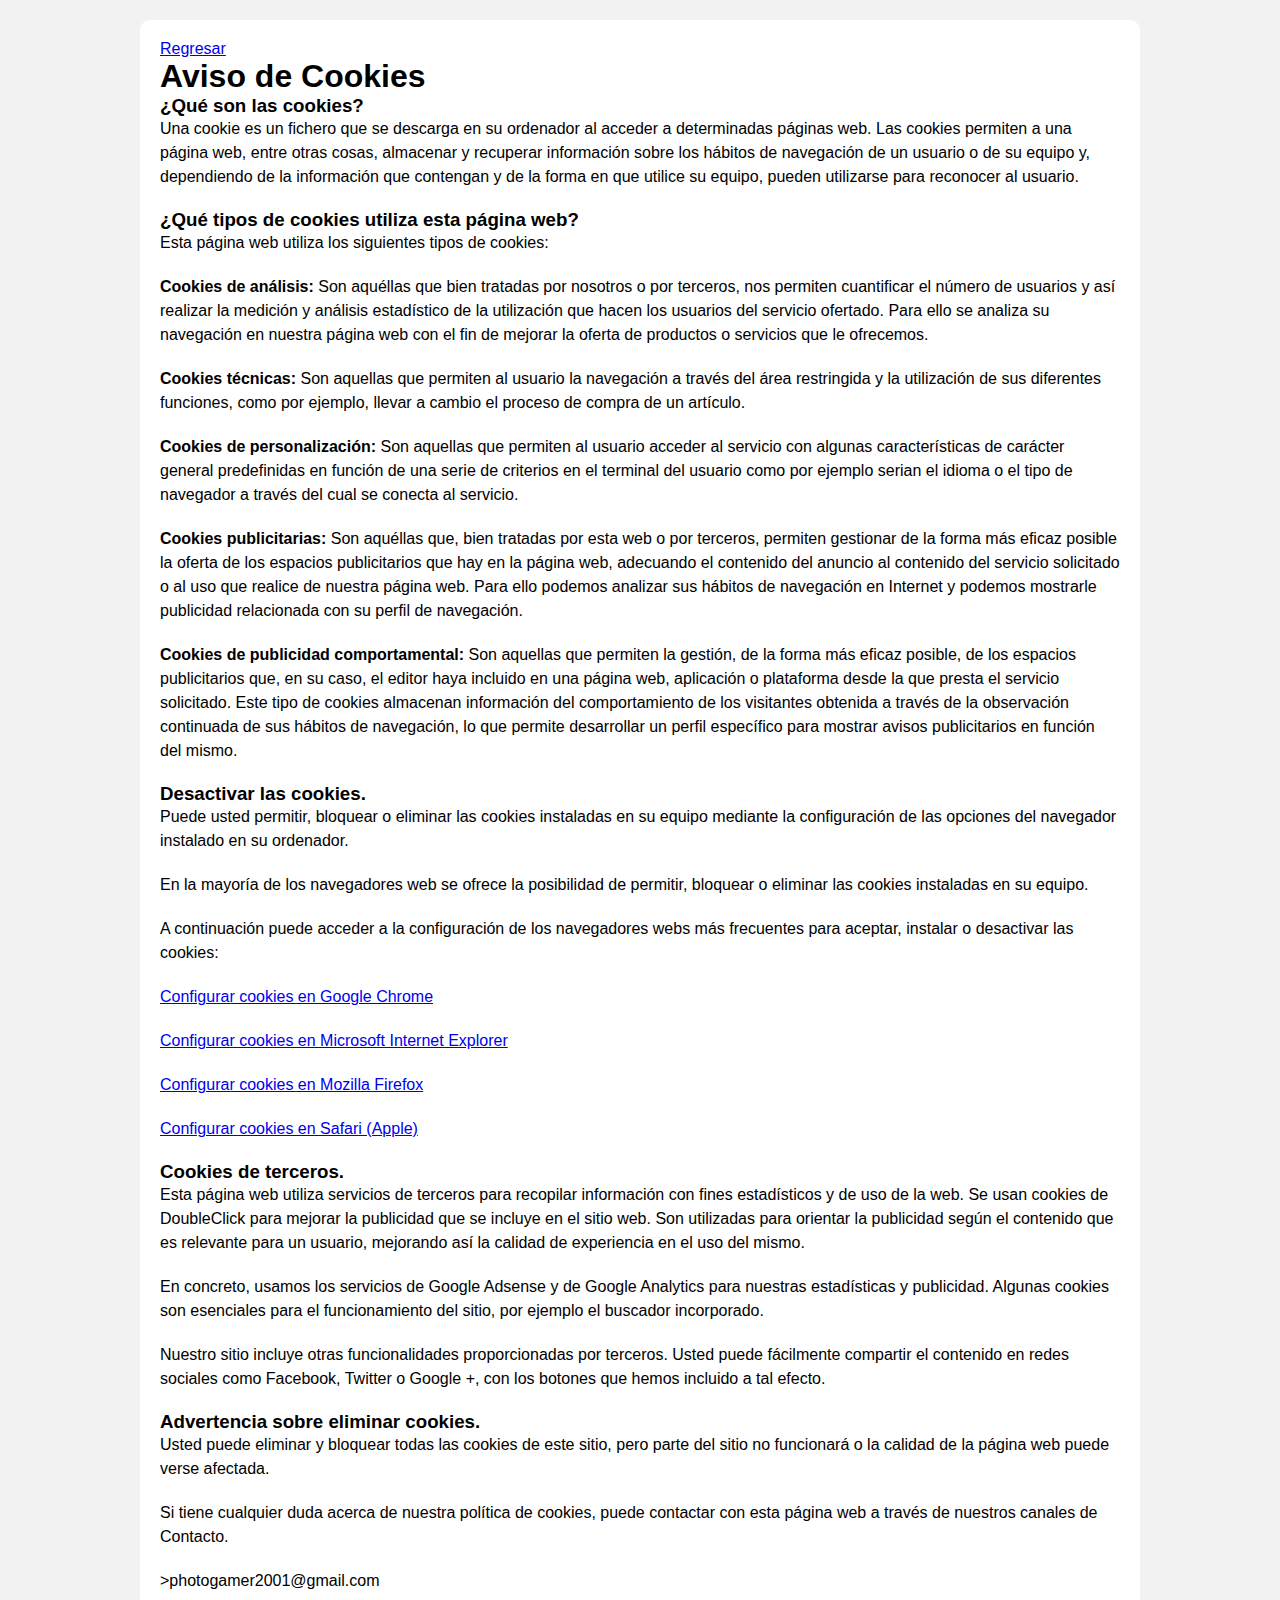
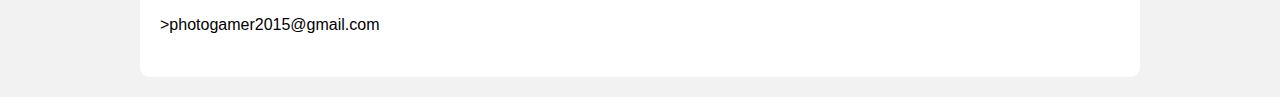
<file: aviso.html>
<!DOCTYPE html>
<html lang="en">
<head>
	<meta charset="UTF-8">
	<meta http-equiv="X-UA-Compatible" content="IE=edge">
	<meta name="viewport" content="width=device-width, initial-scale=1.0">
	<title>Aviso de Privacidad</title>
	<link rel="stylesheet" href="estilocook.css">
</head>
<body>
	<main>
		<a href="index.html" class="inicio">Regresar</a>
		<h1>Aviso de Cookies</h1>
		<h3>¿Qué son las cookies?</h3>
		<p>Una cookie es un fichero que se descarga en su ordenador al acceder a determinadas páginas web. Las cookies permiten a una página web, entre otras cosas, almacenar y recuperar información sobre los hábitos de navegación de un usuario o de su equipo y, dependiendo de la información que contengan y de la forma en que utilice su equipo, pueden utilizarse para reconocer al usuario.</p>

		<h3>¿Qué tipos de cookies utiliza esta página web?</h3>
		<p>Esta página web utiliza los siguientes tipos de cookies:</p>

		<p><b>Cookies de análisis:</b> Son aquéllas que bien tratadas por nosotros o por terceros, nos permiten cuantificar el número de usuarios y así realizar la medición y análisis estadístico de la utilización que hacen los usuarios del servicio ofertado. Para ello se analiza su navegación en nuestra página web con el fin de mejorar la oferta de productos o servicios que le ofrecemos.</p>

		<p><b>Cookies técnicas:</b> Son aquellas que permiten al usuario la navegación a través del área restringida y la utilización de sus diferentes funciones, como por ejemplo, llevar a cambio el proceso de compra de un artículo.</p>

		<p><b>Cookies de personalización:</b> Son aquellas que permiten al usuario acceder al servicio con algunas características de carácter general predefinidas en función de una serie de criterios en el terminal del usuario como por ejemplo serian el idioma o el tipo de navegador a través del cual se conecta al servicio.</p>

		<p><b>Cookies publicitarias:</b> Son aquéllas que, bien tratadas por esta web o por terceros, permiten gestionar de la forma más eficaz posible la oferta de los espacios publicitarios que hay en la página web, adecuando el contenido del anuncio al contenido del servicio solicitado o al uso que realice de nuestra página web. Para ello podemos analizar sus hábitos de navegación en Internet y podemos mostrarle publicidad relacionada con su perfil de navegación.</p>

		<p><b>Cookies de publicidad comportamental:</b> Son aquellas que permiten la gestión, de la forma más eficaz posible, de los espacios publicitarios que, en su caso, el editor haya incluido en una página web, aplicación o plataforma desde la que presta el servicio solicitado. Este tipo de cookies almacenan información del comportamiento de los visitantes obtenida a través de la observación continuada de sus hábitos de navegación, lo que permite desarrollar un perfil específico para mostrar avisos publicitarios en función del mismo.</p>

 
		<h3>Desactivar las cookies.</h3>
		<p>Puede usted permitir, bloquear o eliminar las cookies instaladas en su equipo mediante la configuración de las opciones del navegador instalado en su ordenador.</p>

		<p>En la mayoría de los navegadores web se ofrece la posibilidad de permitir, bloquear o eliminar las cookies instaladas en su equipo.</p>

		<p>A continuación puede acceder a la configuración de los navegadores webs más frecuentes para aceptar, instalar o desactivar las cookies:</p>

		<p><a href="https://support.google.com/chrome/answer/95647?hl=es" target="_blank" rel="noopener">Configurar cookies en Google Chrome</a></p>

		<p><a href="http://windows.microsoft.com/es-es/windows7/how-to-manage-cookies-in-internet-explorer-9" target="_blank" rel="noopener">Configurar cookies en Microsoft Internet Explorer</a></p>

		<p><a href="https://support.mozilla.org/es/kb/habilitar-y-deshabilitar-cookies-sitios-web-rastrear-preferencias?redirectlocale=es&amp;redirectslug=habilitar-y-deshabilitar-cookies-que-los-sitios-we" target="_blank" rel="noopener">Configurar cookies en Mozilla Firefox</a></p>

		<p><a href="https://support.apple.com/es-es/HT201265" target="_blank" rel="noopener">Configurar cookies en Safari (Apple)</a></p>

 
		<h3>Cookies de terceros.</h3>

		<p>Esta página web utiliza servicios de terceros para recopilar información con fines estadísticos y de uso de la web. Se usan cookies de DoubleClick para mejorar la publicidad que se incluye en el sitio web. Son utilizadas para orientar la publicidad según el contenido que es relevante para un usuario, mejorando así la calidad de experiencia en el uso del mismo.</p>

		<p>En concreto, usamos los servicios de Google Adsense y de Google Analytics para nuestras estadísticas y publicidad. Algunas cookies son esenciales para el funcionamiento del sitio, por ejemplo el buscador incorporado.</p>

		<p>Nuestro sitio incluye otras funcionalidades proporcionadas por terceros. Usted puede fácilmente compartir el contenido en redes sociales como Facebook, Twitter o Google +, con los botones que hemos incluido a tal efecto.</p>

 
		<h3>Advertencia sobre eliminar cookies.</h3>

		<p>Usted puede eliminar y bloquear todas las cookies de este sitio, pero parte del sitio no funcionará o la calidad de la página web puede verse afectada.</p>

		<p>Si tiene cualquier duda acerca de nuestra política de cookies, puede contactar con esta página web a través de nuestros canales de Contacto.</p>
		<p> >photogamer2001@gmail.com</p>
		<p> >photogamer2015@gmail.com </p>
                
	</main>
</body>
</html>
</file>
<file: estilocook.css>
* {
	padding: 0;
	margin: 0;
	box-sizing: border-box;
}

.inicio{
	text-align: center;
}
body {
	background: #f2f2f2;
	font-family: 'Roboto', sans-serif;
}

p {
	margin-bottom: 20px;
	line-height: 150%;
}

main {
	margin: 20px auto;
	max-width: 1000px;
	background: #fff;
	min-height: 80vh;
	padding: 20px;
	border-radius: 10px;
}

.aviso-cookies {
	display: none;
	background: #fff;
	padding: 20px;
	width: calc(100% - 40px);
	max-width: 300px;
	line-height: 150%;
	border-radius: 10px;
	position: fixed;
	bottom: 20px;
	left: 20px;
	z-index: 100;
	padding-top: 60px;
	box-shadow: 0px 2px 20px 10px rgba(222,222,222,.25);
	text-align: center;
}

.aviso-cookies.activo {
	display: block;
}

.aviso-cookies .galleta {
	max-width: 100px;
	position: absolute;
	top: -50px;
	left: calc(50% - 50px);
}

.aviso-cookies .titulo,
.aviso-cookies .parrafo {
	margin-bottom: 15px;
}

.aviso-cookies .boton {
	width: 100%;
	background: #595959;
	border: none;
	color: #fff;
	font-family: 'Roboto', sans-serif;
	text-align: center;
	padding: 15px 20px;
	font-weight: 700;
	cursor: pointer;
	transition: .3s ease all;
	border-radius: 5px;
	margin-bottom: 15px;
	font-size: 14px;
}

.aviso-cookies .boton:hover {
	background: #000;
}

.aviso-cookies .enlace {
	color: #4DBFFF;
	text-decoration: none;
	font-size: 14px;
}

.aviso-cookies .enlace:hover {
	text-decoration: underline;
}

.fondo-aviso-cookies {
	display: none;
	background: rgba(0,0,0,.20);
	position: fixed;
	z-index: 99;
	width: 800vw;
	height: 800vh;
	top: 0;
	left: 0;
}

.fondo-aviso-cookies.activo {
	display: block;
}
</file>
